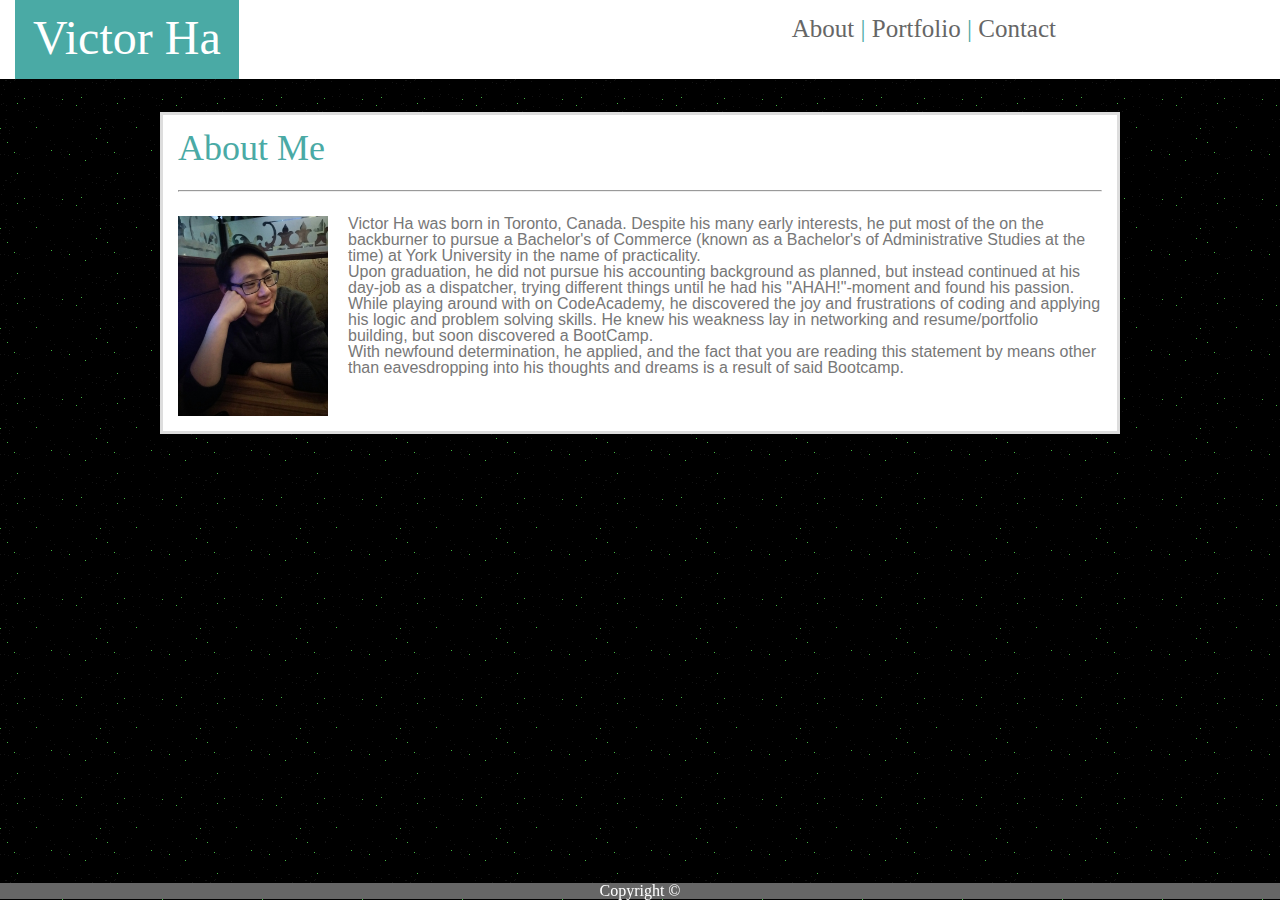
<file: index.html>
<!DOCTYPE>
<html>
  <head>
    <title>Victor Ha's Portfolio</title>
    <link rel="stylesheet" type="text/css" href="assets/css/reset.css">
    <link rel="stylesheet" type="text/css" href="assets/css/style.css">
    <meta name="viewport" content="width=device-width, initial-scale=1.0">
  </head>
  
  <body>  
          <header>
              <div id="header">
            <h1 class="top" id="nameplate">Victor Ha</h1>
                <div id="FloatRightDiv">
                  <nav id="navigation" class="top">
                    <a href="index.html">About</a> | <a href="portfolio.html">Portfolio</a> | <a href="contact.html">Contact</a>
                  </nav>
                </div>
              </div>
        </header>



<br>
<br>
<br>
<br>
<br>
<br>
<br>
    <div id="About" class="content center">
<!--      <section id="About">
-->
        <h2>About Me</h2>
        
        <br>
        <hr>
        <br>
        <img src="assets/images/Selfie.jpg" id="Selfie" height="200" width="150">
        <p>Victor Ha was born in Toronto, Canada.  Despite his many early interests, he put most of the on the backburner to pursue a Bachelor's of Commerce (known as a Bachelor's of Administrative Studies at the time) at York University in the name of practicality.
        
        </p>

        <p>Upon graduation, he did not pursue his accounting background as planned, but instead continued at his day-job as a dispatcher, trying different things until he had his "AHAH!"-moment and found his passion.</p>

        <p>While playing around with on CodeAcademy, he discovered the joy and frustrations of coding and applying his logic and problem solving skills.  He knew his weakness lay in networking and resume/portfolio building, but soon discovered a BootCamp.</p>

        <p>With newfound determination, he applied, and the fact that you are reading this statement by means other than eavesdropping into his thoughts and dreams is a result of said Bootcamp.</p>
        <!--      </section>
-->
    </div>


  </body>
  
  <footer>
    Copyright © 
  </footer>

</html>
</file>
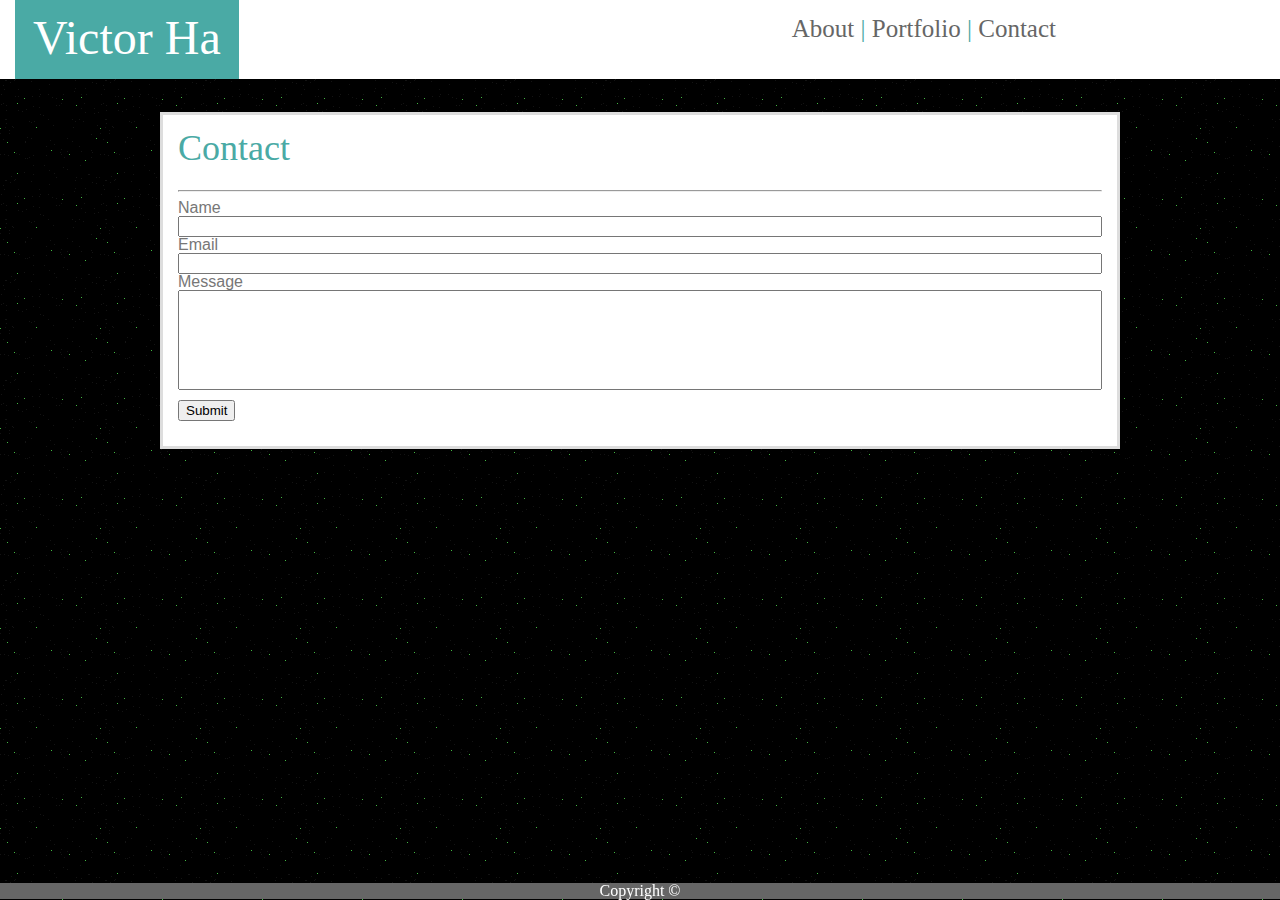
<file: contact.html>
<!DOCTYPE>
<html>
  <head>
    <title>Victor Ha's Portfolio</title>
    <link rel="stylesheet" type="text/css" href="assets/css/reset.css">
    <link rel="stylesheet" type="text/css" href="assets/css/style.css">
    <meta name="viewport" content="width=device-width, initial-scale=1.0">
  </head>
  
  <body>
      <header>
          <div id="header">
        <h1 class="top" id="nameplate">Victor Ha</h1>
            <div id="FloatRightDiv">
              <nav id="navigation" class="top">
                <a href="index.html">About</a> | <a href="portfolio.html">Portfolio</a> | <a href="contact.html">Contact</a>
              </nav>
            </div>
          </div>
    </header>

        <br>
        <br>
        <br>
        <br>
        <br>
        <br>
        <br>


<div id ="Contact" class="content center">
    <!--    <section id="Contact">
    -->
          <h2>Contact</h2>
          <br>
          <hr>
          <form>
            <fieldset>
              <p>Name</p>
              <input type="text">
              <br>
              <p>Email</p>
              <input type="email">
              <br>
              <p>Message</p>
              <input type="text" id="Message">
              <br>
            </fieldset>
          </form>
          <button>Submit</button>
    <!--
          </section> -->
            </div>

        </body>
  
        <footer>
          Copyright © 
        </footer>
      
      </html>
</file>
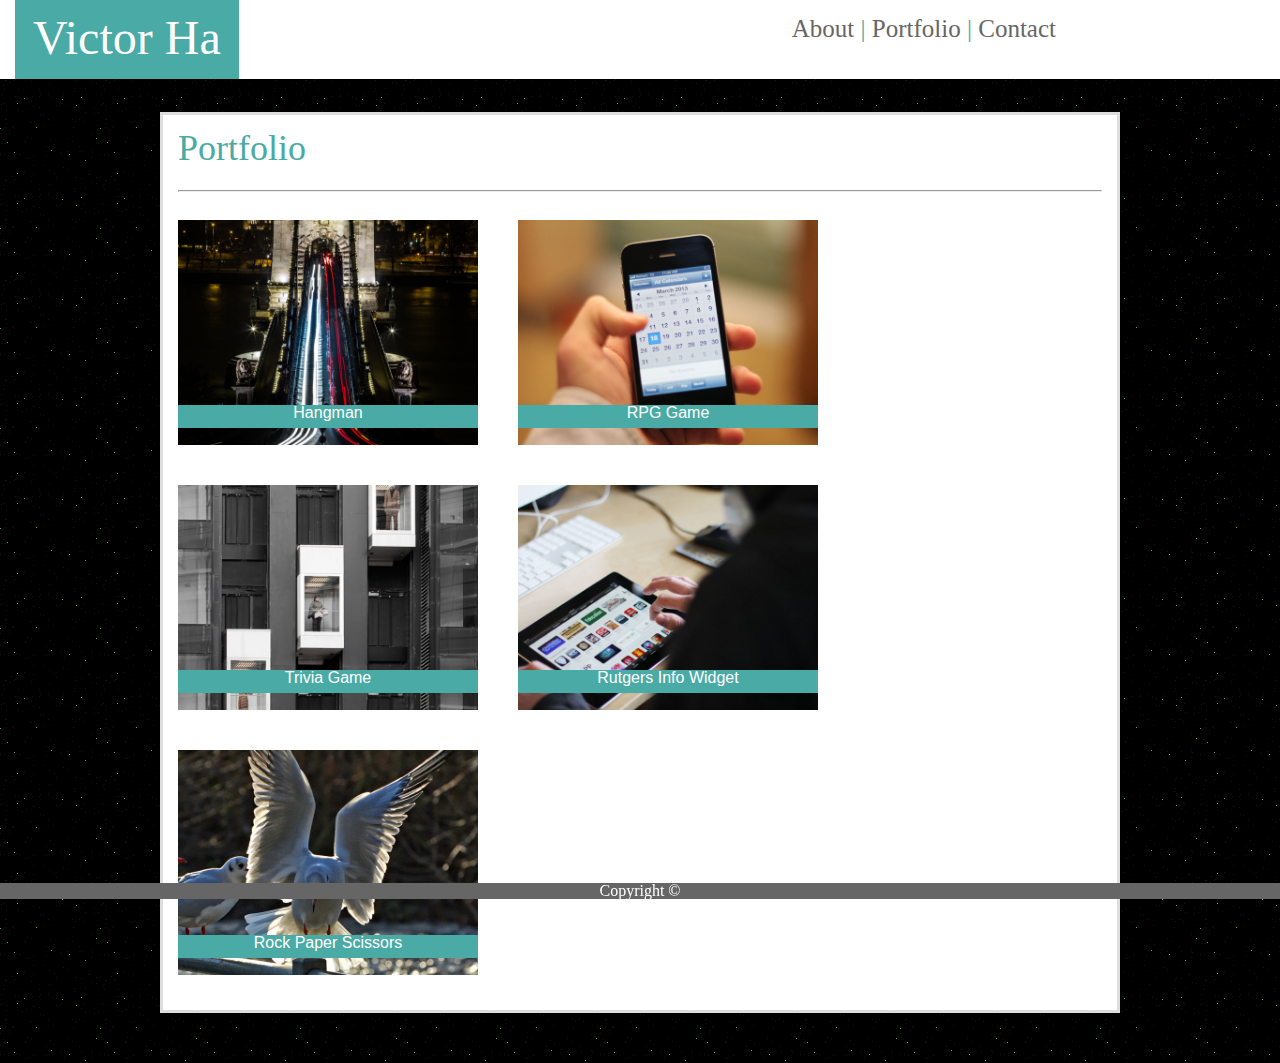
<file: portfolio.html>
<!DOCTYPE>
<html>
  <head>
    <title>Victor Ha's Portfolio</title>
    <link rel="stylesheet" type="text/css" href="assets/css/reset.css">
    <link rel="stylesheet" type="text/css" href="assets/css/style.css">
    <meta name="viewport" content="width=device-width, initial-scale=1.0">
  </head>
  
  <body>
          <header>
              <div id="header">
            <h1 class="top" id="nameplate">Victor Ha</h1>
                <div id="FloatRightDiv">
                  <nav id="navigation" class="top">
                    <a href="index.html">About</a> | <a href="portfolio.html">Portfolio</a> | <a href="contact.html">Contact</a>
                  </nav>
                </div>
              </div>
        </header>


    <br>
    <br>
    <br>
    <br>
    <br>
    <br>
    <br>

<div id="Portfolio" class="content center">
    <!--    <section id="Portfolio">
    -->
          <h2>Portfolio</h2>
          <br>
          <hr>
            <div class="desc">
            <a href="https://havictor.github.io/Word-Guess-Game/">
              <img  src="./assets/images/1.jpg" id="img1"class="PortfolioImage">
                <div id="p1" class="PortfolioText">Hangman</div>
            </a>
            </div>
    
          <div class="desc">
            <a href="https://havictor.github.io/unit-4-game/">
              <img  src="./assets/images/2.jpg" id="img2" class="PortfolioImage">
                <div id="p2" class="PortfolioText">RPG Game</div>
            </a>
          </div>
    
          <div class="desc">
            <a href="Trivia.html">
              <img  src="./assets/images/3.jpg" id="img3" class="PortfolioImage">
                <div id="p3" class="PortfolioText">Trivia Game</div>
            </a>
          </div>
    
          <div class="desc">
            <a href="Widget.html">
              <img  src="./assets/images/4.jpg" id="img4" class="PortfolioImage">
                <div id="p4" class="PortfolioText">Rutgers Info Widget</div>
            </a>
          </div>
    
          <div class="desc">
            <a href="RPS.html">
              <img  src="./assets/images/5.jpg" id="img5" class="PortfolioImage">
                <div id="p5" class="PortfolioText">Rock Paper Scissors</div>
            </a>
          </div>
    
    <!--    </section>
    -->
</div>

                    </body>
  
                    <footer>
                      Copyright © 
                    </footer>
                  
                  </html>
</file>
<file: assets/css/style.css>
header {
    position: fixed;
    background-color: #ffffff;
    color:#4aaaa5;
    border-width: thick;
    border-color:#cccccc;
    font-size: 36px;
    z-index: 10;
    width: 100%;
    height: 79px;
    font-family:"Georgia", Times, "Times New Roman", serif;
    }

h2  {
    background-color: #ffffff;
    color:#4aaaa5;
    border-width: thick;
    border-color:#cccccc;
    font-size: 36px;
    font-family:"Georgia", Times, "Times New Roman", serif;
    clear: both;
    }

br{
    clear: both;
}
hr {
    clear: both;
}

h1 {
    background-color: #4aaaa5;
    color: #ffffff;
    font-size: 48px;
    z-index: 20;
    height: 65px;
    top: 0px;
    padding: 14px 18px 0px 18px;
    }

.center {
    margin: auto;
    padding: 15px;    
}

.top {
    position: fixed;
    }

body {
    background-image: url("../images/darkness.png");
    background-color: #cccccc;
    }

a {
    color: #666666;
    text-decoration: none;
    }

a:active {
    color: #666666;
    }

div {
    background-color: #ffffff;
    border-color: #dddddd;
    }

footer {
    background-color: #666666;
    color: #ffffff;
    position: fixed;
    bottom: 1px;
    clear: both;
    width: 100%;
    text-align: center;
    z-index: 10;
    }

/*created to float text right*/
#FloatRightDiv {
    float: right;
    height: 48px;
    max-width: 364px;
    left: 100px;
}

#navigation {
    font-size: 25px;
    z-index: 20;
    width: 364px;
    position: relative;
    right: 30%;
    }

#header {
    position: relative;
    top: 1px;
    font-size: 30px;
    z-index: 10;
    height: 48px;
    margin: auto;
    padding: 15px;
}


.content{
    font-family: 'Arial', 'Helvetic Neue', Helvetica, sans-serif;
    color: #777777; 
    border-color: #dddddd;
    border-style: solid;
    border-width: 3px;
    margin-bottom: 50px;
    max-width: 924px;
    overflow: auto;
}

#Selfie {
    float: left;
    margin-right: 20px;
}

#Portfolio {
    clear: both;
    margin-bottom: 50px;
    }

.PortfolioImage {
    width: 100%;
    width: 300px;
    height: 225px;
    }

div.desc {
    float: left;
    width: 100%;
    max-width: 300px;
    height: 225px;
    margin: 20px 40px 20px 0px;
    clear: right;
}

.PortfolioText {
    width: 100%;
    max-width: 300px;
    height: 23px;
    position: relative;
    bottom: 50px;
    background-color: #4aaaa5;
    text-align: center;
    color: #ffffff;
    vertical-align: middle;
    z-index: 3;
    margin: 10px 0px 10px 0px;
    }

input {
    width: 100%;
}

button {
    margin: 10px 0px 10px 0px;
}

#Message {
    height: 100px;
    word-wrap: break-word;
    word-break: break-all;
}

.clearfix {
    overflow: auto;
}

.LeftText {
    float: left;
}

@media only screen and (max-width: 980px) {
    .content {
        max-width: 680px;
        width: 100%;
        position: absolute;
        left: 100px;
    }

    #header {
        max-width: 820px;
        width: 100%;
    }

    #navigation {
        font-size: 16px;
    }

    #FloatRightDiv {
        width: 160px;
        right: 20px;
    }

}

@media only screen and (max-width: 768px) {
    .content {
        position: static;
        max-width: 700px;
        width: 100%;
        margin: auto;
        clear: both;
    }

    #header {
        max-width: 740px;
        width: 100%;
    }

    #navigation {
        font-size: 16px;
        position: relative;
        right: 100px;
    }

    #FloatRightDiv {
        width: 160px;
        right: 20px;
    }
}

@media only screen and (max-width: 640px) {
    .content {
        position: static;
        max-width: 500px;
        width: 100%;
        margin: auto;
        margin-top: 20px;
        margin-bottom: 20px;
        clear:both;
    }

    #navigation {
        font-size: 16px;
        position: relative;
        top: 64px;
        margin: auto;
        background-color: #ffffff;
        width: 100%;
        left: 0px;
        padding: 10px;
    }

    navigation {
        width: 100%;
    }

    #FloatRightDiv {
        width: 100%;
        margin: auto;
        background-color: #ffffff;
        height: 25px;
        z-index: 7;
        text-align: center;
        float: none;
    }
    #header {
        padding: none;
        width: 100%;
    }
    
    header {
        position: absolute;
        width: 100%;
        margin: none;
        text-align: center;
    }

    header div{
        background-color: #4aaaa5;
    }

    .top {
        position: absolute;
    }

    #nameplate {
        width: 100%;
    }

    .PortfolioImage {
        width: 480px;
        height: 360px;
    }

    .desc {
        width: 480px;
        height: 360px;
        margin: 20px 0px 20px 0px;
        position: static;
    }

    .PortfolioText {
        max-width: 480px;
        width: 100%;
        bottom: 10px;
    }
}
</file>
